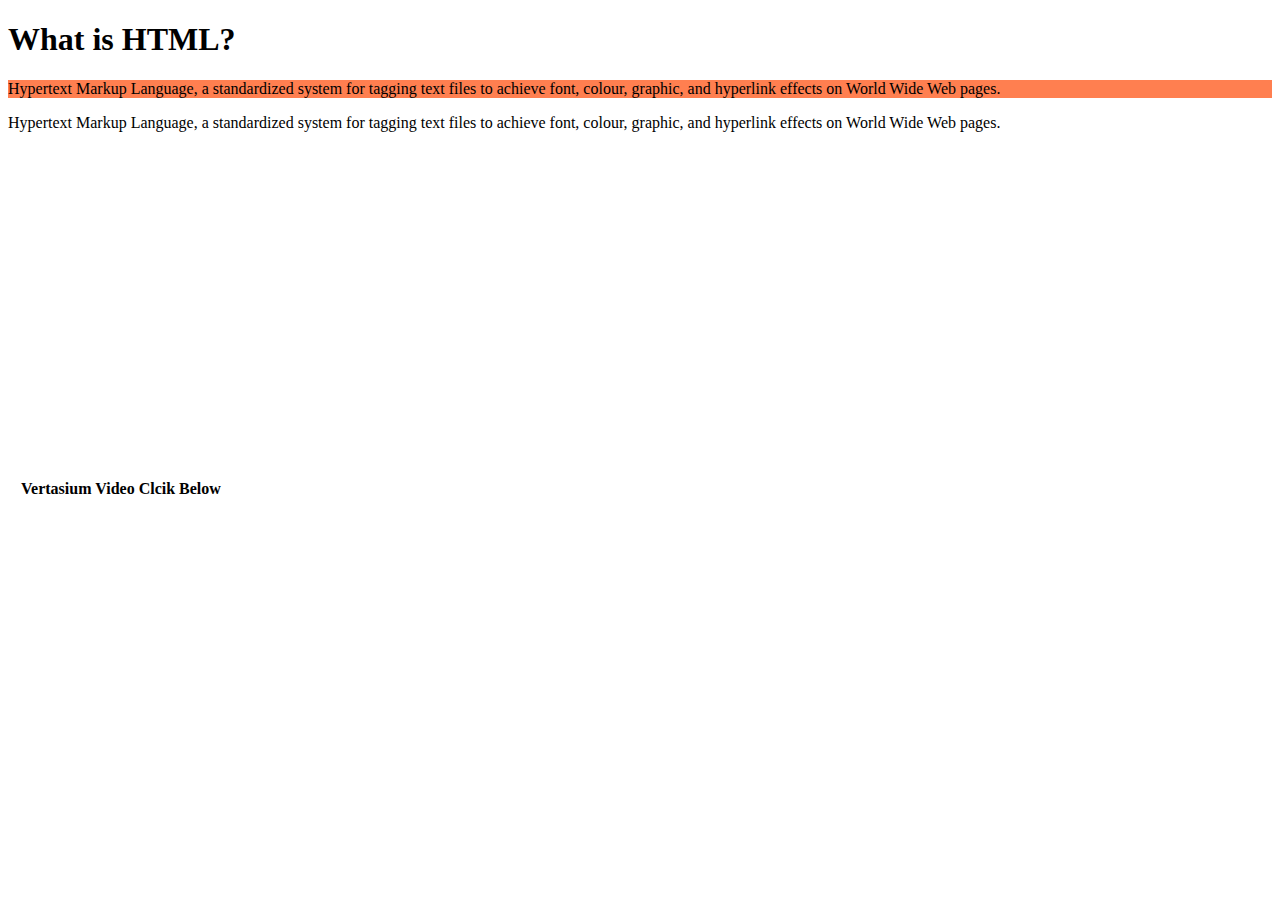
<file: class.html>
<!DOCTYPE html>
<html lang="en">
<head>
    <meta charset="UTF-8">
    <meta name="viewport" content="width=device-width, initial-scale=1.0">
    <title>Classes</title>
    <style>
        .Red{
            background-color: coral;
        }
    </style>
</head>
<body>
    <h1>What is HTML?</h1>
<p class="Red">
    Hypertext Markup Language, a standardized system for tagging text files to achieve font, colour, graphic, and hyperlink effects on World Wide Web pages.
</p>
<p>
    Hypertext Markup Language, a standardized system for tagging text files to achieve font, colour, graphic, and hyperlink effects on World Wide Web pages.
</p>

<table style="padding: 10px;">
    <tr>
        <th>Vertasium Video Clcik Below</th>
    </tr>
    <tr>
        <tb>
            <iframe width="560" height="315" src="https://www.youtube.com/embed/Xzv84ZdtlE0?si=Q361QZ5cnrgbeSb_" title="YouTube video player" frameborder="0" allow="accelerometer; autoplay; clipboard-write; encrypted-media; gyroscope; picture-in-picture; web-share" referrerpolicy="strict-origin-when-cross-origin" allowfullscreen></iframe>
        </tb>
    </tr>
</table>
</body>
</html>
</file>
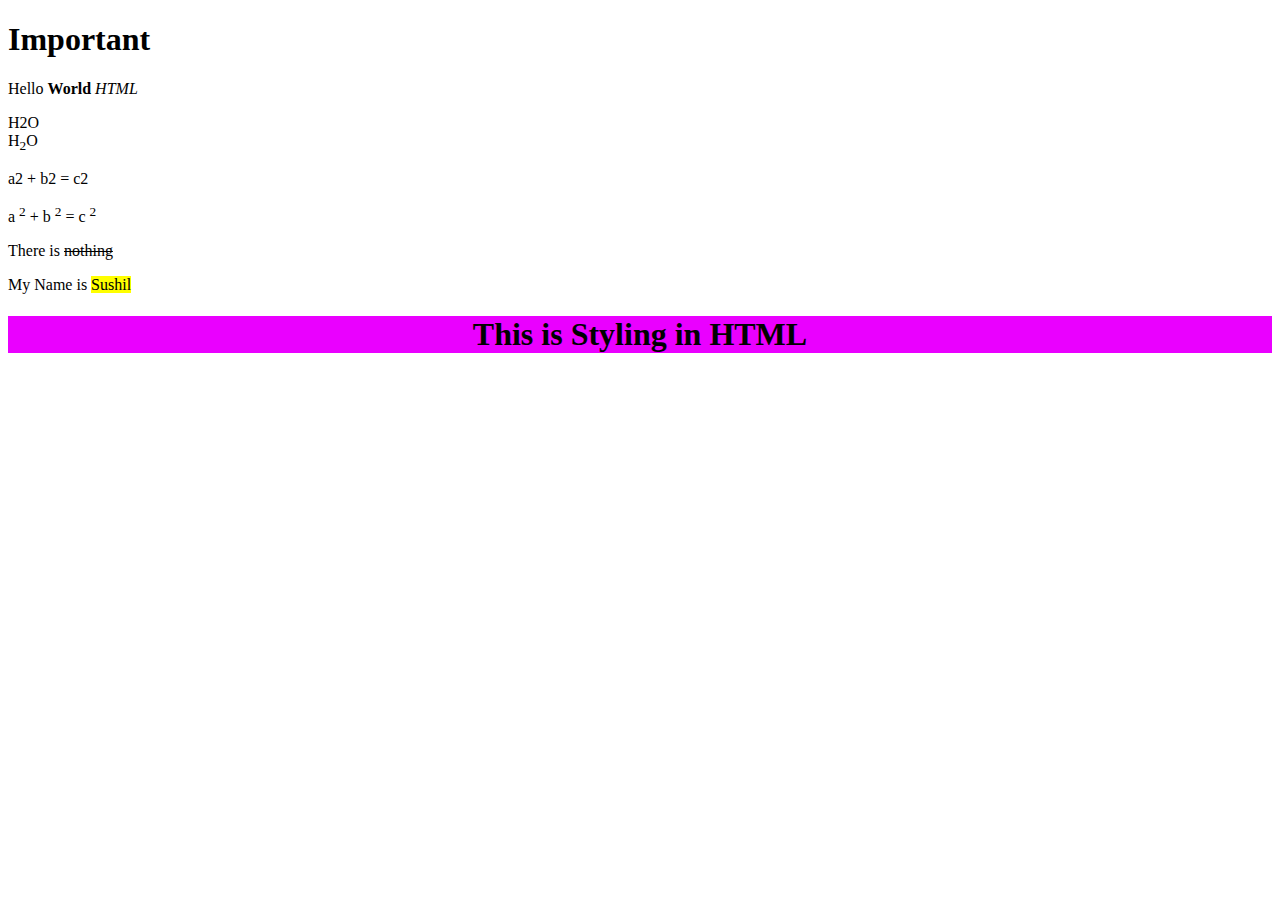
<file: colors.html>
<!DOCTYPE html>
<html lang="en">

<head>
    <meta charset="UTF-8">
    <meta name="viewport" content="width=device-width, initial-scale=1.0">
    <title>Document</title>
</head>

<body>
    <h1>Important</h1>
    <!-- Strong Tag -->
    <p>
        Hello
        <!-- bold tag  -->
        <strong>World</strong>
        <!-- italic TAG -->
        <i>HTML</i>
    </p>
    <!-- sub TAG -->
    <p>
        H2O
        <br>
        H<sub>2</sub>O
    </p>
    <!-- sup tag  -->
    <p> a2 + b2 = c2</p>
    <p> a <sup>2</sup> + b <sup>2</sup> = c <sup>2</sup></p>
    <!-- del TAG -->
    <p> There is <del>nothing</del></p>
    <!-- mark TAG -->
    <p> My Name is <mark>Sushil</mark></p>
    <!-- Styling in HTML -->
    <h1 style="text-align:center; background-color: rgb(234, 0, 255);">This is Styling in HTML </h1>
</body>
</html>
</file>
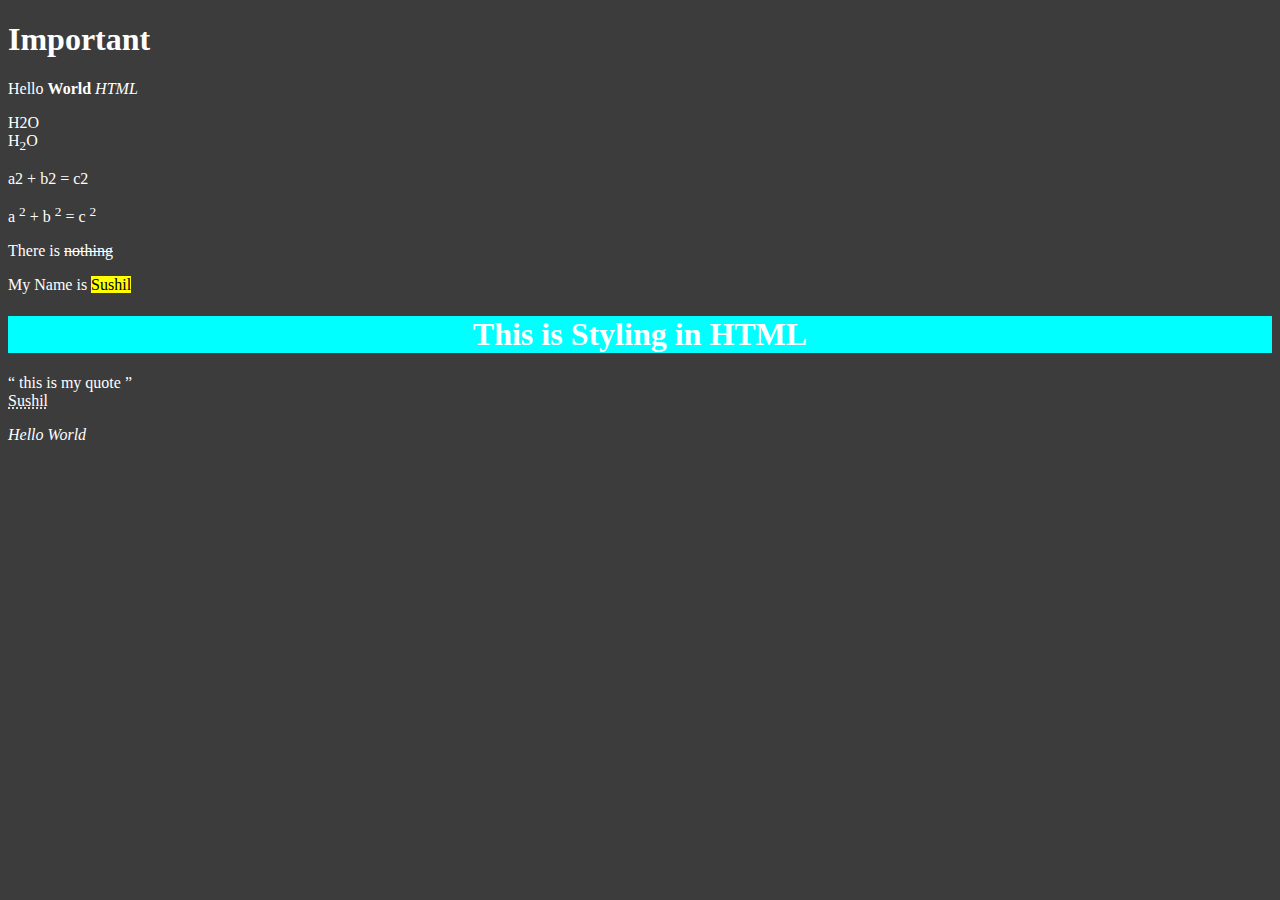
<file: formatting.html>
<!DOCTYPE html>
<html lang="en">

<head>
    <meta charset="UTF-8">
    <meta name="viewport" content="width=device-width, initial-scale=1.0">
    <title>Document</title>
    <style>
        body{
            background-color: rgb(255, 255, 255);
        }
    </style>
    <link rel="stylesheet" href="style.css">
</head>

<body>
    <h1>Important</h1>
    <!-- Strong Tag -->
    <p>
        Hello
        <!-- bold tag  -->
        <strong>World</strong>
        <!-- italic TAG -->
        <i>HTML</i>
    </p>
    <!-- sub TAG -->
    <p>
        H2O
        <br>
        H<sub>2</sub>O
    </p>
    <!-- sup tag  -->
    <p> a2 + b2 = c2</p>
    <p> a <sup>2</sup> + b <sup>2</sup> = c <sup>2</sup></p>
    <!-- del TAG -->
    <p> There is <del>nothing</del></p>
    <!-- mark TAG -->
    <p> My Name is <mark>Sushil</mark></p>
    <!-- Styling in HTML -->
    <h1 style="text-align:center; background-color: aqua;">This is Styling in HTML </h1>
    <p>
        <q>
            <!-- quote tag -->
            this is my quote
        </q>
        <br>
        <!-- When you hower over it This is my name message is shown -->
        <abbr title="This is My Name">Sushil</abbr>
        <address>Hello World</address>
    </p>
</body>
</html>
</file>
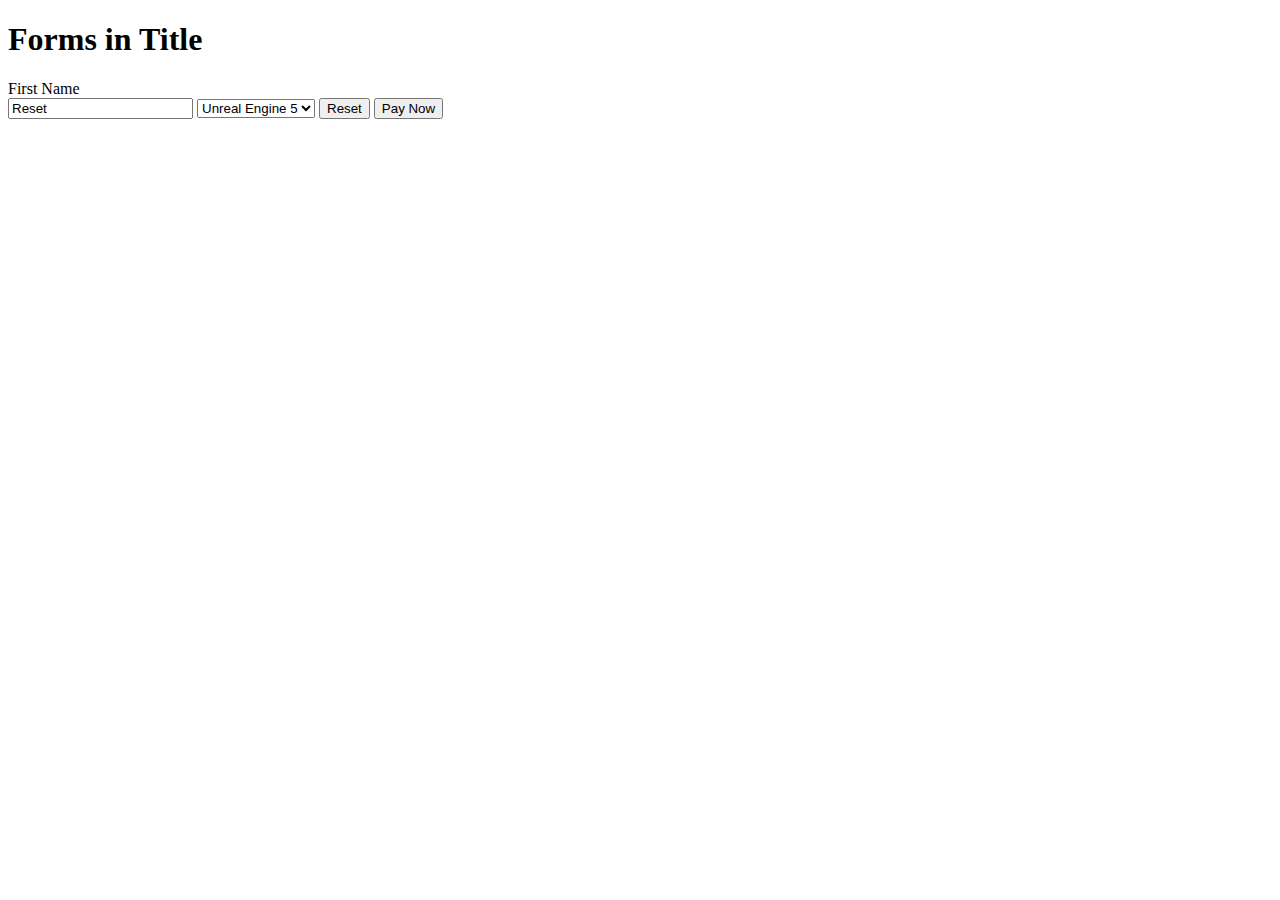
<file: forms_one.html>
<!DOCTYPE html>
<html lang="en">
<head>
    <meta charset="UTF-8">
    <meta name="viewport" content="width=device-width, initial-scale=1.0">
    <title>Forms One</title>
</head>
<body>
    <h1>Forms in Title</h1>
    <form action="url" method="get">
        <label for="FName">First Name</label><br>
        <input type="text" placeholder="First Name" name="" id="FName" value="Reset">

        <select name="editors" id="">
            <option value="Unreal Engine 5">Unreal Engine 5</option>
            <option value="Unity 6">Unity 6</option>
        </select>
        <input type="reset" value="Reset">
        <button type="Submit">Pay Now</button>
    </form>
</body>
</html>
</file>
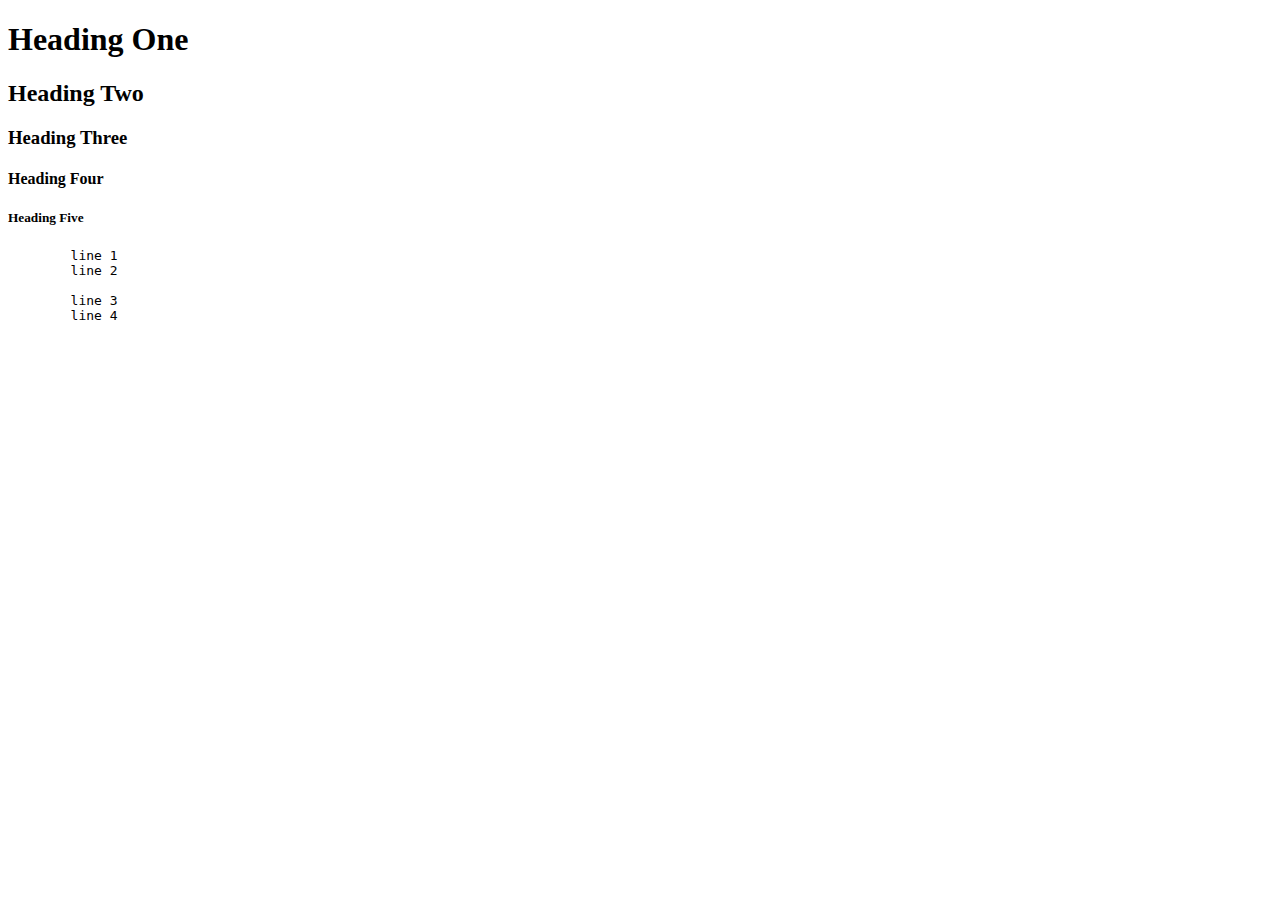
<file: heading.html>
<!DOCTYPE html>
<html lang="en">
<head>
    <meta charset="UTF-8">
    <meta name="viewport" content="width=device-width, initial-scale=1.0">
    <title>Hello</title>
</head>
<body>
    <h1>Heading One</h1>
    <h2>Heading Two</h2>
    <h3>Heading Three</h3>
    <h4>Heading Four</h4>
    <h5>Heading Five</h5>

    <pre>
        line 1 
        line 2 

        line 3 
        line 4 
    </pre>
</body>
</html>
</file>
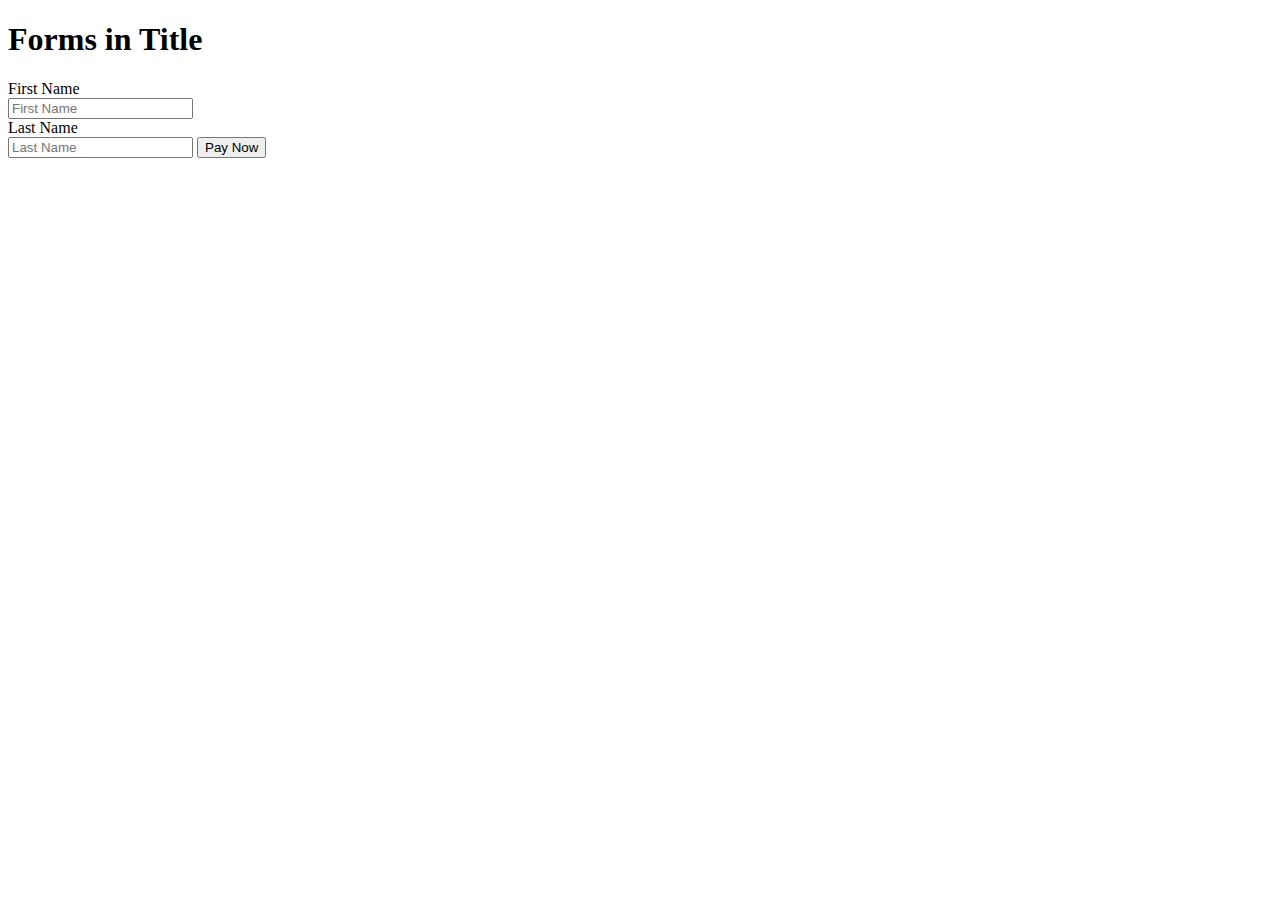
<file: input_two.html>
<!DOCTYPE html>
<html lang="en">
<head>
    <meta charset="UTF-8">
    <meta name="viewport" content="width=device-width, initial-scale=1.0">
    <title>Forms One</title>
</head>
<body>
    <h1>Forms in Title</h1>
    <form action="url" method="get">
        <label for="FName">First Name</label><br>
        <input type="text" placeholder="First Name" name="" id="FName"><br>
        <label for="FName">Last Name</label><br>
        <input type="text" placeholder="Last Name" name="" id="FName">
        <button type="Submit">Pay Now</button>
    </form>
</body>
</html>
</file>
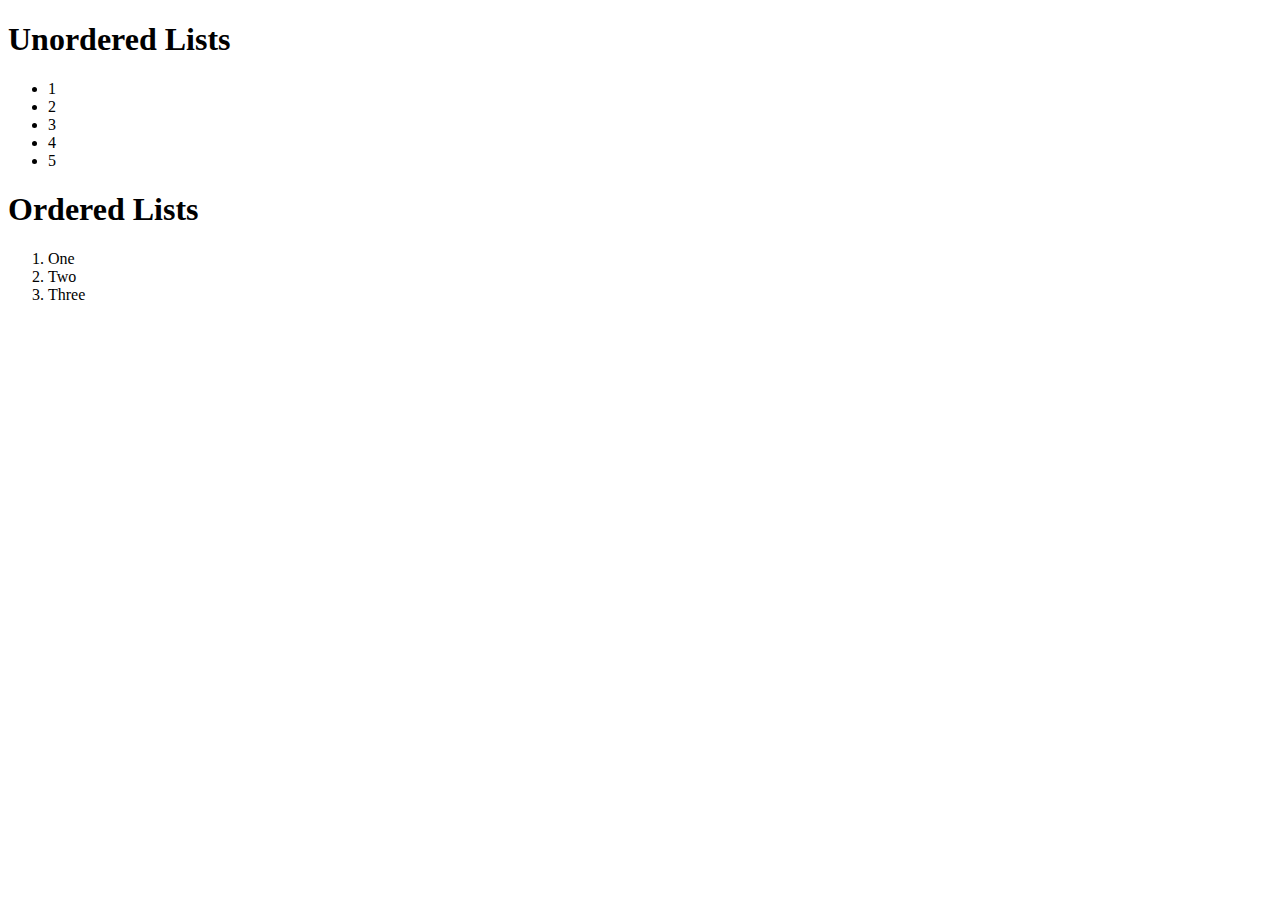
<file: lists.html>
<!DOCTYPE html>
<html lang="en">
<head>
    <meta charset="UTF-8">
    <meta name="viewport" content="width=device-width, initial-scale=1.0">
    <title>Lists</title>
</head>
<body>
<h1>
    Unordered Lists
</h1>
<ul>
    <li>1</li>
    <li>2</li>
    <li>3</li>
    <li>4</li>
    <li>5</li>
</ul>
<h1>
    Ordered Lists
</h1>
<ol>
    <li>One</li>
    <li>Two</li>
    <li>Three</li>
</ol>    
</body>
</html>
</file>
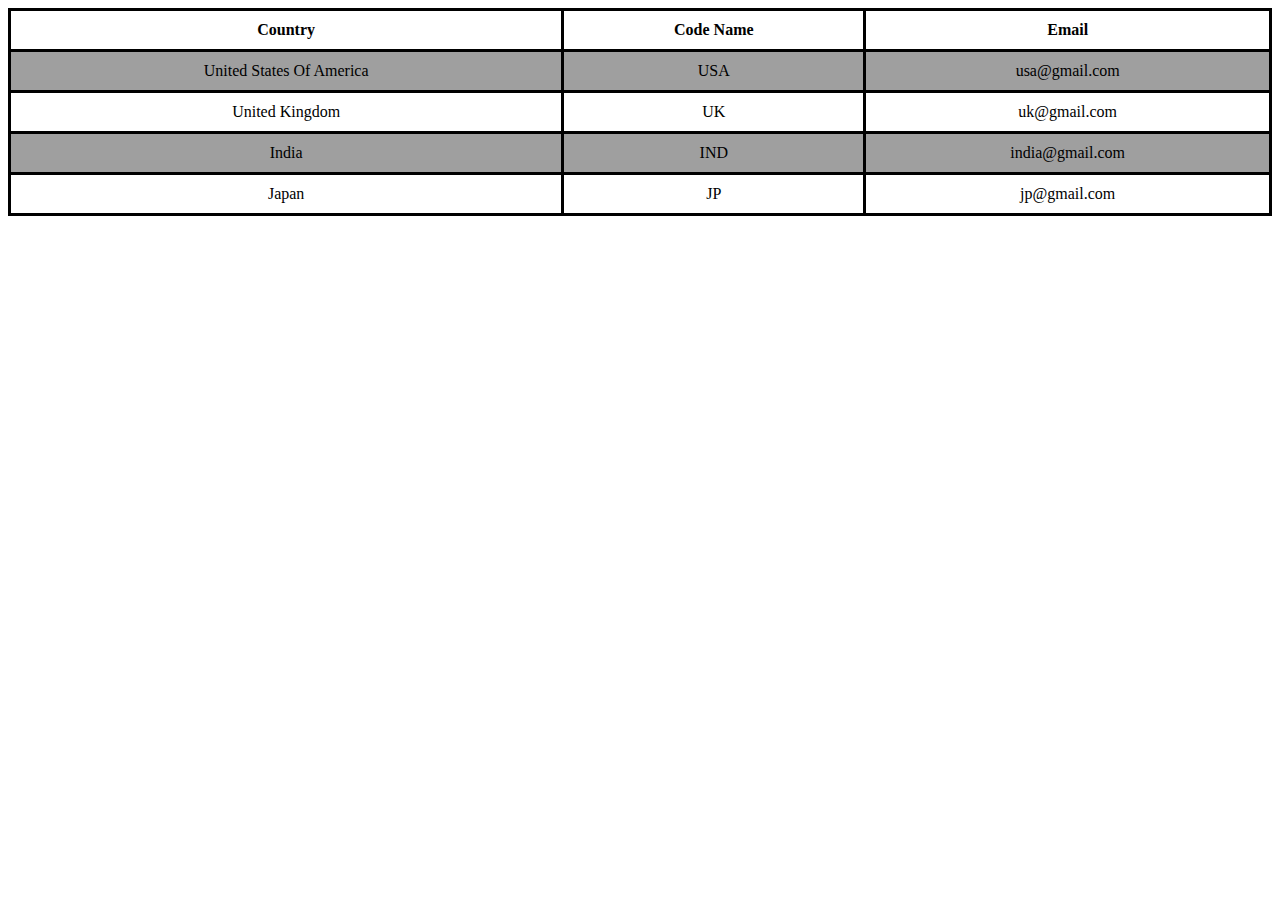
<file: tables.html>
<!DOCTYPE html>
<html lang="en">
<head>
    <meta charset="UTF-8">
    <meta name="viewport" content="width=device-width, initial-scale=1.0">
    <title>Table</title>
    <style>
        table{
            width: 100%;
            border-collapse: collapse;
            text-align: center;
            /* color: #ffffff; */
        }
        td,th{
            border: 3px solid black;
            padding: 10px;
        }
        tr:nth-child(even){
            background-color: #9f9f9f;
        }
    </style>
</head>
<body>
    <table>
        <tr>
            <th>Country</th>
            <th>Code Name</th>
            <th>Email</th>
        </tr>
        <tr>
            <td>United States Of America</td>
            <td>USA</td>
            <td>usa@gmail.com</td>
        </tr>
        <tr>
            <td>United Kingdom</td>
            <td>UK</td>
            <td>uk@gmail.com</td>
        </tr>
        <tr>
            <td>India</td>
            <td>IND</td>
            <td>india@gmail.com</td>
        </tr>
        <tr>
            <td>Japan</td>
            <td>JP</td>
            <td>jp@gmail.com</td>
        </tr>
    </table>
</body>
</html>
</file>
<file: style.css>
body{
    background-color: rgb(60, 60, 60);
    color: rgb(255, 255, 255);
}
</file>
